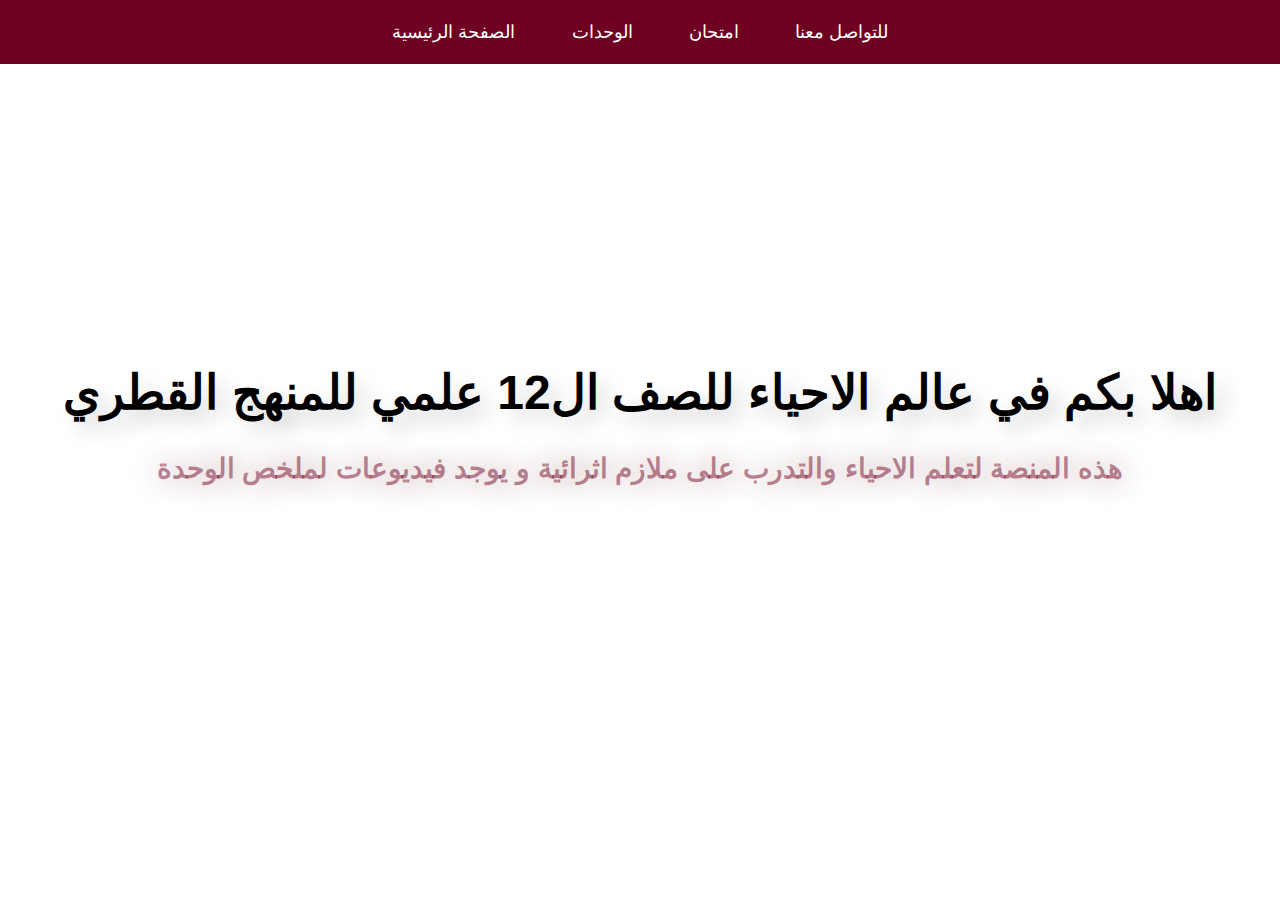
<file: index.html>
<!DOCTYPE html>
<html lang="ar">
<head>
    <meta charset="UTF-8">
    <meta name="viewport" content="width=device-width, initial-scale=1.0">
    <title>عالم الاحياء</title>
    <link rel="stylesheet" href="style.css">
</head>
<body>
    <div class="top">
        <a href="index.html"><button class="tops">الصفحة الرئيسية</button></a>
        <a href="index2.html"><button class="tops">الوحدات</button></a>
        <a href="quse.html"><button class="tops">امتحان</button></a>
        <a href="https://wa.me/97455420652"><button class="tops">للتواصل معنا</button></a>
        
    </div>
    <div class="bagf">
        <h1>اهلا بكم في عالم الاحياء للصف ال12 علمي للمنهج القطري</h1>
        <h3>هذه المنصة لتعلم الاحياء والتدرب على ملازم اثرائية و يوجد فيديوعات لملخص الوحدة </h3>
    </div>
    <script src="mine.js"></script>
</body>
</html>
</file>
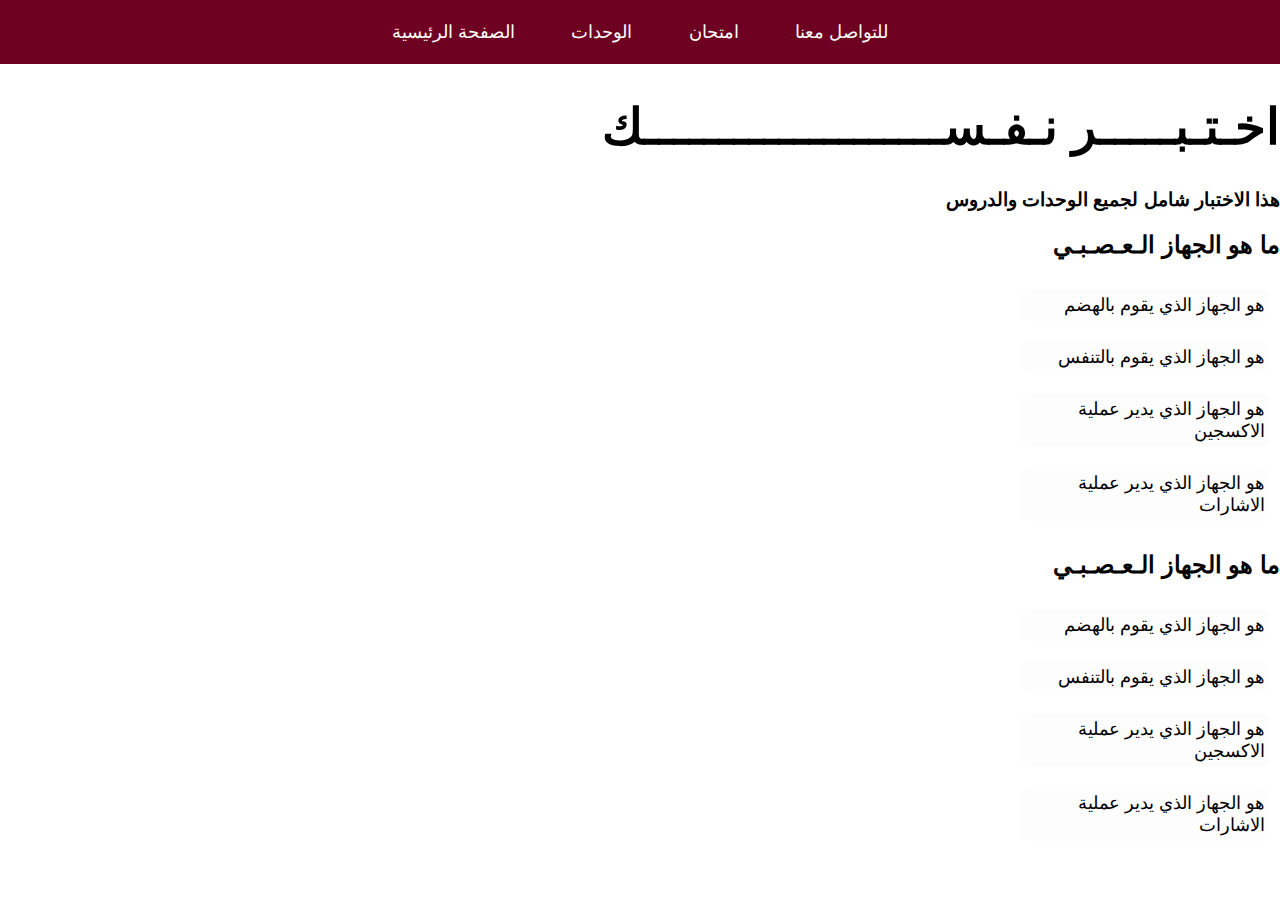
<file: quse.html>
<!DOCTYPE html>
<html lang="شق">
<head>
    <meta charset="UTF-8">
    <meta name="viewport" content="width=device-width, initial-scale=1.0">
    <title>Document</title>
    <link rel="stylesheet" href="style3.css">
</head>
<body>
    <div class="top">
        <a href="index.html"><button class="tops">الصفحة الرئيسية</button></a>
        <a href="index2.html"><button class="tops">الوحدات</button></a>
        <a href="quse.html"><button class="tops">امتحان</button></a>
        <a href="https://wa.me/97455420652"><button class="tops">للتواصل معنا</button></a>
        
    </div> 
    
    <!-- <div class="fin">
        <form action="">
        <input id="na" type="text" placeholder="اكتب اسمك">
        <input id="nu" type="number" placeholder="اكتب رقم هاتفك">
        <input id="fu" type="text" placeholder="ما هو الاستفسار">
    </form> 
    <button onclick="sendMessage()" class="send" id="send">إرسال</button>
    </div> -->
    <h1 class="title">اخـتـبـــــر نـفـســــــــــــــــــــك</h1>
    <h3 class="stitle">هذا الاختبار شامل لجميع الوحدات والدروس</h3>


    <div class="aqaq">
        <h2 class="soale">ما هو الجهاز الـعـصـبـي</h2>
        
        <button class="u"> هو الجهاز الذي يقوم بالهضم</button>
        <br>
        <button class="l"> هو الجهاز الذي يقوم بالتنفس</button>
        <br>
        <button class="c">هو الجهاز الذي يدير عملية الاكسجين</button>
        <br>
        <button class="b">هو الجهاز الذي يدير عملية الاشارات </button>   

    </div>
    
    
    <div class="aqaq">
    <h2 class="soale">ما هو الجهاز الـعـصـبـي</h2>
    
    <button class="d"> هو الجهاز الذي يقوم بالهضم</button>
    <br>
    <button class="q"> هو الجهاز الذي يقوم بالتنفس</button>
    <br>
    <button class="a">هو الجهاز الذي يدير عملية الاكسجين</button>
    <br>
    <button class="w">هو الجهاز الذي يدير عملية الاشارات </button>      
    <script src="main.js"></script> 
</div>

</body>
</html>
</file>
<file: style.css>
body{
    padding: 0px;
    margin: 0px;
}


.top{
    background-color: rgb(110, 0, 33);
    text-align: center;
}
.tops{
    margin: 20px;
    background-color: rgba(250, 250, 250, 0);
    border: 0px;
    color: white;
    font-size: large;
    font-family: 'Gill Sans', 'Gill Sans MT', Calibri, 'Trebuchet MS', sans-serif;
} 
.bagf{
    text-align: center;
    margin-top: 300px;
    font-family: 'Gill Sans', 'Gill Sans MT', Calibri, 'Trebuchet MS', sans-serif;
    font-size: x-large;
    text-shadow: 10px 10px 20px rgba(8, 0, 3, 0.171);
}
h3{
    color: rgba(110, 0, 33, 0.466);
    text-shadow: 0px 0px 30px ;
}
</file>
<file: style3.css>
body{
    padding: 0px;
    margin: 0px;
    text-align: right;
    font-family: 'Gill Sans', 'Gill Sans MT', Calibri, 'Trebuchet MS', sans-serif;
    
}

.top{
    background-color: rgb(110, 0, 33);
    text-align: center;
}
.tops{
    margin: 20px;
    background-color: rgba(250, 250, 250, 0);
    border: 0px;
    color: white;
    font-size: large;
    font-family: 'Gill Sans', 'Gill Sans MT', Calibri, 'Trebuchet MS', sans-serif;
} 
.fin{
    width: 700px;
    box-shadow: 0px 0px 30px rgba(0, 0, 0, 0.452);
    display: inline-block;
    height: 430px;
    margin: 20px;
    border-radius:30px ;
    text-align: right;

}
input{
    margin: 30px;
    height: 60px;
    width: 600px;
    text-align: right;
    border-radius: 10px;
    border: 1px solid rgb(110, 0, 33);
}
.send{
    font-family: 'Gill Sans', 'Gill Sans MT', Calibri, 'Trebuchet MS', sans-serif;
    font-size: large;
    font-weight: 700;
    background-color: rgb(110, 0, 33);
    color: white;
    display: inline-block;
    width: 200px;
    border: 0;
    border-radius: 10px;
    height: 30px;
    margin-right: 30px;
}
.title{
    font-size: 50px;
}
.b{
    display: inline-block;
    font-size: large;
    width: 250px;
    text-align: right;
    margin: 10px;
    border-radius: 10px;
    border: 0;
    padding: 5px;
    background-color: rgba(245, 245, 245, 0.212);
    transition: 0.4s;

}
.b:hover{
    background-color: rgb(110, 0, 33);
    color: white;
}.c{
    display: inline-block;
    font-size: large;
    width: 250px;
    text-align: right;
    margin: 10px;
    border-radius: 10px;
    border: 0;
    padding: 5px;
    background-color: rgba(245, 245, 245, 0.212);
    transition: 0.4s;

}
.c:hover{
    background-color: rgb(110, 0, 33);
    color: white;
}.d{
    display: inline-block;
    font-size: large;
    width: 250px;
    text-align: right;
    margin: 10px;
    border-radius: 10px;
    border: 0;
    padding: 5px;
    background-color: rgba(245, 245, 245, 0.212);
    transition: 0.4s;

}
.d:hover{
    background-color: rgb(110, 0, 33);
    color: white;
}.a{
    display: inline-block;
    font-size: large;
    width: 250px;
    text-align: right;
    margin: 10px;
    border-radius: 10px;
    border: 0;
    padding: 5px;
    background-color: rgba(245, 245, 245, 0.212);
    transition: 0.4s;

}
.a:hover{
    background-color: rgb(110, 0, 33);
    color: white;
}
.w{
    color: rgb(0, 0, 0);
        display: inline-block;
        font-size: large;
        width: 250px;
        text-align: right;
        margin: 10px;
        border-radius: 10px;
        border: 0;
        padding: 5px;
        background-color: rgba(245, 245, 245, 0.212);
        transition: 0.4s;
    
    }
    .w:hover{
        background-color: rgb(110, 0, 33);
        color: white;
    }
.u{
    display: inline-block;
    font-size: large;
    width: 250px;
    text-align: right;
    margin: 10px;
    border-radius: 10px;
    border: 0;
    padding: 5px;
    background-color: rgba(245, 245, 245, 0.212);
    transition: 0.4s;

}
.u:hover{
    background-color: rgb(110, 0, 33);
    color: white;
}
.l{
    display: inline-block;
    font-size: large;
    width: 250px;
    text-align: right;
    margin: 10px;
    border-radius: 10px;
    border: 0;
    padding: 5px;
    background-color: rgba(245, 245, 245, 0.212);
    transition: 0.4s;

}
.l:hover{
    background-color: rgb(110, 0, 33);
    color: white;
}
.q{
    display: inline-block;
    font-size: large;
    width: 250px;
    text-align: right;
    margin: 10px;
    border-radius: 10px;
    border: 0;
    padding: 5px;
    background-color: rgba(245, 245, 245, 0.212);
    transition: 0.4s;

}
.q:hover{
    background-color: rgb(110, 0, 33);
    color: white;
}
</file>
